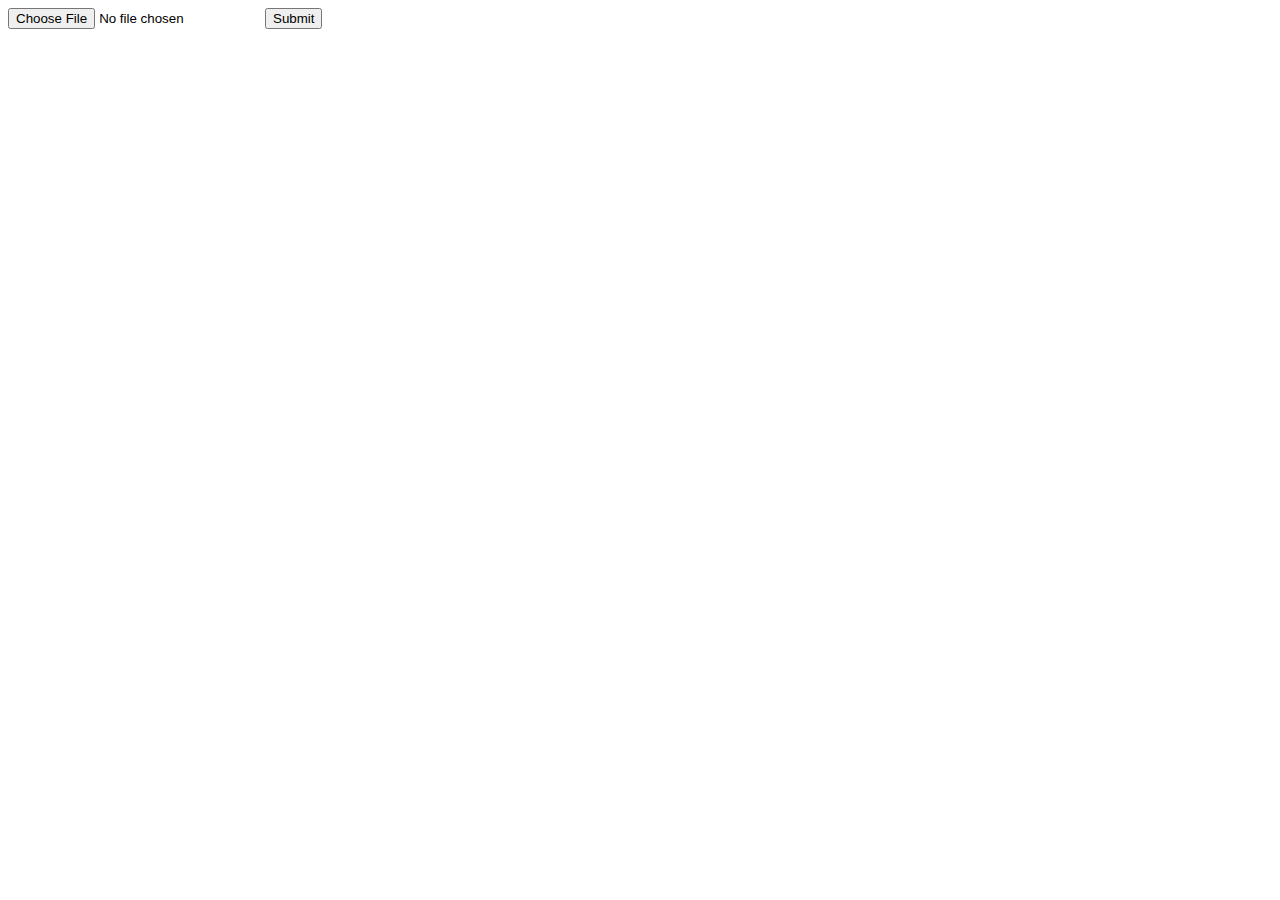
<file: 9.Intermediate/Spyder/Convultional_Neural_Networks/src/update.html>
<html>
   <body>
      <form action = "http://localhost:5000/uploader" method = "POST"
         enctype = "multipart/form-data">
         <input type = "file" name = "file" />
         <input type = "submit"/>
      </form>
   </body>
</html>
</file>
